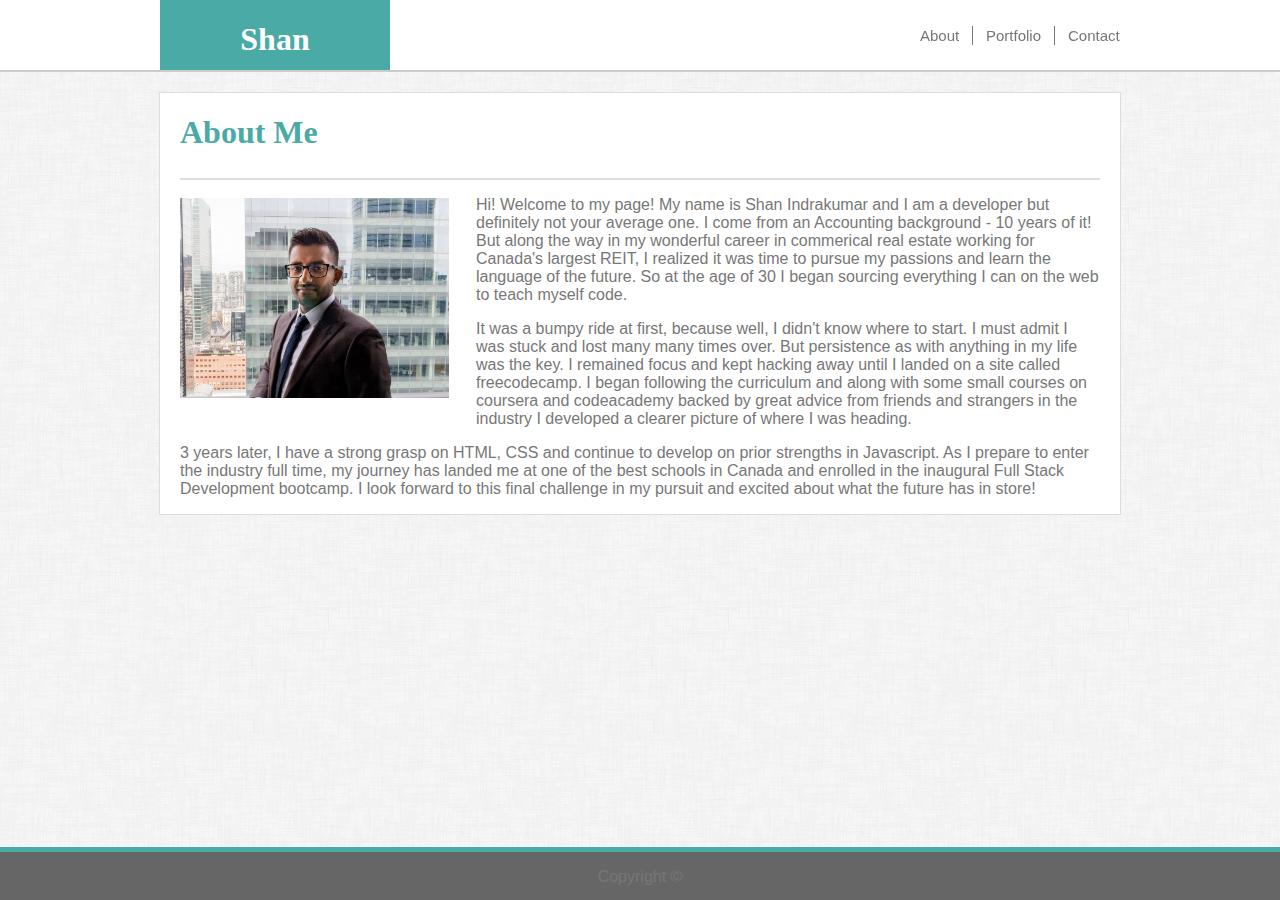
<file: index.html>
<!DOCTYPE html>
<html>

<head>
    <meta charset="utf-8" />
    <meta http-equiv="X-UA-Compatible" content="IE=edge">
    <title>Page Title</title>
    <meta name="viewport" content="width=device-width, initial-scale=1">
    <link rel="stylesheet" type="text/css" media="screen" href="./assets/css/style.css" />

    <!--<script src="main.js"></script>-->
</head>

<body>
    <!--horizontal bar covering entire body-->
    <div class="topBar">

        <!--container to keep name and buttons within 960px-->
        <div class="containerInsideBar">
            <div class="nameBar">
                <h1 id="myName">Shan</h1>
            </div>
            <div class="sectionBar">
                <button class="aboutButton btn hvr-underline-from-center"><a href="index.html">About</a></button>
                <button class="portfolioButton btn hvr-underline-from-center"><a href="portfolio.html">Portfolio</a></button>
                <button class="contactButton btn hvr-underline-from-center"><a href="contact.html">Contact</a></button>
            </div>
        </div>

    </div>

    <!--main container containing about me section-->
    <div class="wrapper">
        <h1 id="aboutMe">About Me</h1>
        <hr class="hrStyle">
        <img src="assets/images/myProfile.jpg" class="profilePhoto" alt="profile Photo" height="200" width="269">
        <p class="bioText">Hi! Welcome to my page! My name is Shan Indrakumar and I am a developer but definitely not your average one.
            I come from an Accounting background - 10 years of it! But along the way in my wonderful career in 
            commerical real estate working for Canada's largest REIT, I realized it was time to pursue my passions and learn the language
            of the future. So at the age of 30 I began sourcing everything I can on the web to teach myself code.
       </p>
            
        <p class="bioText">It was a bumpy ride at first, because well, I didn't know where to start. I must admit I was stuck and lost
            many many times over. But persistence as with anything in my life was the key. I remained focus and kept hacking away until I 
            landed on a site called freecodecamp. I began following the curriculum and along with some small courses on coursera and codeacademy
            backed by great advice from friends and strangers in the industry I developed a clearer picture of where I was heading.
        </p>

        <p class="bioText"> 3 years later, I have a strong grasp on HTML, CSS and continue to develop on prior strengths in Javascript. As I prepare to 
            enter the industry full time, my journey has landed me at one of the best schools in Canada and enrolled in the inaugural
            Full Stack Development bootcamp. I look forward to this final challenge in my pursuit and excited about what the future has in store!
        </p>
      

    </div>

    <footer class="footer">
        <div class="tealBar">
        </div>
        <p class="footerText">Copyright &copy;</p>
    </footer>
</body>

</html>
</file>
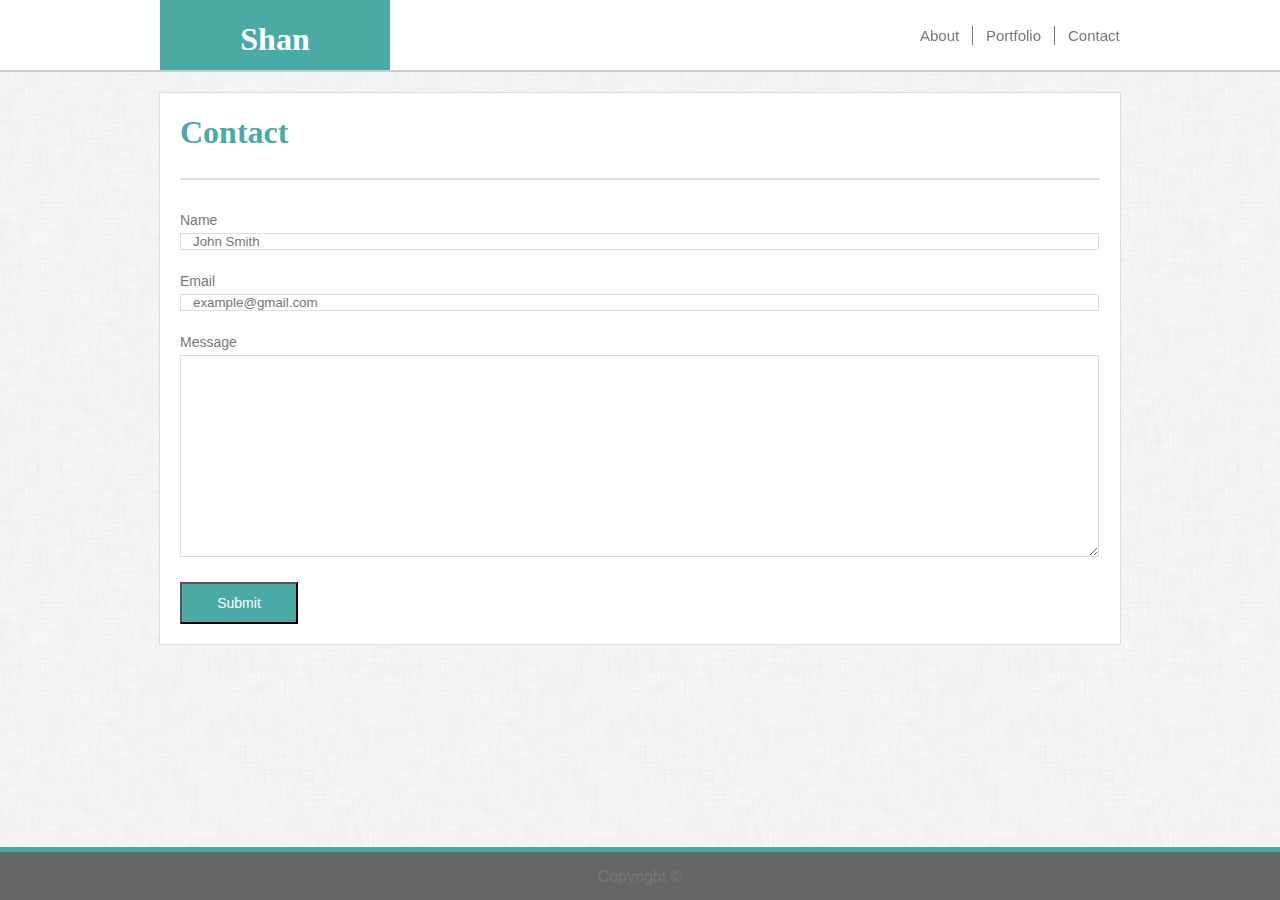
<file: contact.html>
<!DOCTYPE html>
<html>

<head>
    <meta charset="utf-8" />
    <meta http-equiv="X-UA-Compatible" content="IE=edge">
    <title>contact page</title>
    <meta name="viewport" content="width=device-width, initial-scale=1">
    <link rel="stylesheet" type="text/css" media="screen" href="assets/css/style.css" />

</head>

<body>
    <!--horizontal bar covering entire body-->
    <div class="topBar">

        <!--container to keep name and buttons within 960px-->
        <div class="containerInsideBar">
            <div class="nameBar">
                <h1 id="myName">Shan</h1>
            </div>
            <div class="sectionBar">
                    <button class="aboutButton btn hvr-underline-from-center"><a href="index.html">About</a></button>
                <button class="portfolioButton btn hvr-underline-from-center"><a href="portfolio.html">Portfolio</a></button>
                <button class="contactButton btn hvr-underline-from-center"><a href="contact.html">Contact</a></button>
            </div>
        </div>

    </div>

    <!--main container containing about me section-->
    <div class="formWrapper">
        <h1 id="aboutMe">Contact</h1>
        <hr class="hrStyle">

        <!--form input-->
        <form class="formstyle">
            <label for="name" class="nameText">Name</label>
            <input type="text" name="firstname, lastname" class="inputHeight inputboxStyle" placeholder="John Smith">
            <label for="email" class="nameText">Email</label>
            <input type="text" name="email address" class="inputHeight inputboxStyle" placeholder="example@gmail.com">
            <label for="msg" class="nameText">Message</label>
            <textarea id="messageText" name="message"></textarea>

            <button class="submitButton hvr-grow-shadow">Submit</button>
        </form>
    </div>

    <footer class="footer">
            <div class="tealBar">
            </div>
            <p class="footerText">Copyright &copy;</p>
        </footer>

</body>

</html>
</file>
<file: assets/css/style.css>
body{
    background-image:url('../images/dust_scratches.png');
    margin:0;
   display:flex;
   align-items:center;
   flex-direction:column;
font-family: Arial, Helvetica, sans-serif;
color: #777777;
min-height:100vh;    
}

a{
    text-decoration: none;
    color: #777777;
}

.topBar{
    display:flex;
    background-color:#ffffff;
    height:70px;
    align-self:stretch;
    justify-content:center;
    border-bottom:2px solid #cccccc;
    font-family: Georgia, 'Times New Roman', Times, serif;
}
.containerInsideBar{
    background-color:#ffffff;
    height:70px;
    display:flex;
    justify-content:space-between;
    width:960px;
}

.nameBar{
    background-color:#4aaaa5;
    width:190px;
    padding:0px 20px 0px 20px;
    text-align: center;

}
#myName{
    color:#ffffff;
    
}
.sectionBar{
    display:flex;
    align-self:center;
    
}

/* Underline From Center */
.hvr-underline-from-center {
    -webkit-transform: perspective(1px) translateZ(0);
    transform: perspective(1px) translateZ(0);  
  }
.hvr-underline-from-center:before {
    content: "";
    position: absolute;
    z-index: -1;
    left: 51%;
    right: 51%;
    bottom: 0;
    background: #4aaaa5;
    height: 4px;
    -webkit-transition-property: left, right;
    transition-property: left, right;
    -webkit-transition-duration: 0.3s;
    transition-duration: 0.3s;
    -webkit-transition-timing-function: ease-out;
    transition-timing-function: ease-out;
  }
  .hvr-underline-from-center:hover:before, .hvr-underline-from-center:focus:before, .hvr-underline-from-center:active:before {
    left: 0;
    right: 0;
  }

.btn{
    border:none;
    font-size:15px;
    font-family: Arial, Helvetica, sans-serif;
    color: #777777;
    background-color:white;
}

.btn:focus{
    outline:none;
}

.aboutButton,.portfolioButton{
    border-right:1px solid;
    padding-right:13px;
    padding-left:13px;
}
.contactButton{
    padding-right:0px;
    padding-left:13px;
}



.wrapper{
    margin-top:20px;
    max-width:920px;
    width:100%;
    padding:0px 20px 0px 20px;
    background-color:#ffffff;
    border:1px solid #dddddd;
    max-height:918px;
}

#aboutMe{
    font-family: Georgia, 'Times New Roman', Times, serif;
    color:#4aaaa5;
    margin-bottom:27px;
}

.hrStyle{
    height:2px;
    background-color:#dddddd;
    width:100%;
    border:1px;
}

.wrapperPort{
display:flex;
flex-direction:column;
   max-width:920px;
   width:100%;
    padding:0px 20px 0px 20px;
    background-color:#ffffff;
    border:1px solid #dddddd;
  min-height:740px;    
}

.projectContainer{
    display:flex;
    flex-wrap:wrap;
margin-top:10px;
max-height:100%;
width:80%;
}

img{
margin-right:30px;
margin-top:27px;
}



.formWrapper{
    margin-top:20px;
    max-width:920px;
    width:100%;
    padding:0px 20px 0px 20px;
    background-color: #ffffff;
    border:1px solid #dddddd;
}

.formstyle{
   display:flex;
   flex-direction:column;
   margin-top:12px;
    
}
.nameText{
    font-size:14px;
    margin-top:20px;
}
.inputboxStyle{
    border:1px solid #dddddd;
    margin-top:12px;
    padding:0px 12px 0px 12px;
}


.inputHeight{
    height:35px;
}
#messageText{
    min-height:200px;
    resize: auto;
    overflow:auto;

   
}

/*highlight input field area on hover*/
input[type=text], textarea {
    -webkit-transition: all 0.30s ease-in-out;
    -moz-transition: all 0.30s ease-in-out;
    -ms-transition: all 0.30s ease-in-out;
    -o-transition: all 0.30s ease-in-out;
    outline: none;
    padding: 0px 12px 0px 12px;
    margin: 5px 1px 3px 0px;
    border: 1px solid #DDDDDD;
    height:auto;
  }

  input[type=text]:focus, textarea:focus {
    box-shadow: 0 0 5px #4aaaa5;
    padding: 3px 0px 3px 3px;
    margin: 5px 1px 3px 0px;
    border: 1px solid #4aaaa5;
  }

  input[type=text]:hover, textarea:hover{
    box-shadow: 0 0 5px #4aaaa5;
    padding: 3px 0px 3px 3px;
    margin: 5px 1px 3px 0px;
    border: 1px solid #4aaaa5;

  }
  /*end of highlight field*/



.submitButton{
    width:118px;
    height:42px;
    margin-top:22px;
    background-color:#4aaaa5;
    color:#ffffff;
    font-size:14px;
    margin-bottom:20px;
}
/* Grow Shadow */
.hvr-grow-shadow {
    transition-duration: 0.3s;
  }
  .hvr-grow-shadow:hover, .hvr-grow-shadow:focus, .hvr-grow-shadow:active {
    box-shadow: 0 10px 10px -10px rgba(0, 0, 0, 0.5);
    -webkit-transform: scale(1.1);
    transform: scale(1.1);
    outline:none;
  }


.profilePhoto{
    float:left;
    margin:0px 27px 27px 0px;
}


.footer{
align-self:stretch;
height:53px;   
margin-top:auto;
background-color:#666666;
}
.tealBar{
    background-color:#4aaaa5;
    height:5px;  
}

.footerText{
    display:flex;
    justify-content: center;
}


.profilePhoto{
    margin-top:10px;
}


.individualProject{
   display:flex;
   align-items: center;
 max-width:227px;
 width: 100%;
 margin-right:20px;

}

.projectInfo{
position:absolute;
margin-top:65px;
max-width: 227px;
width:100%;
max-height:50px;
height:100%;
background-color:#4aaaa5;
color:#ffffff;
font-size:18px;
font-family:Arial, Helvetica, sans-serif;

}
</file>
